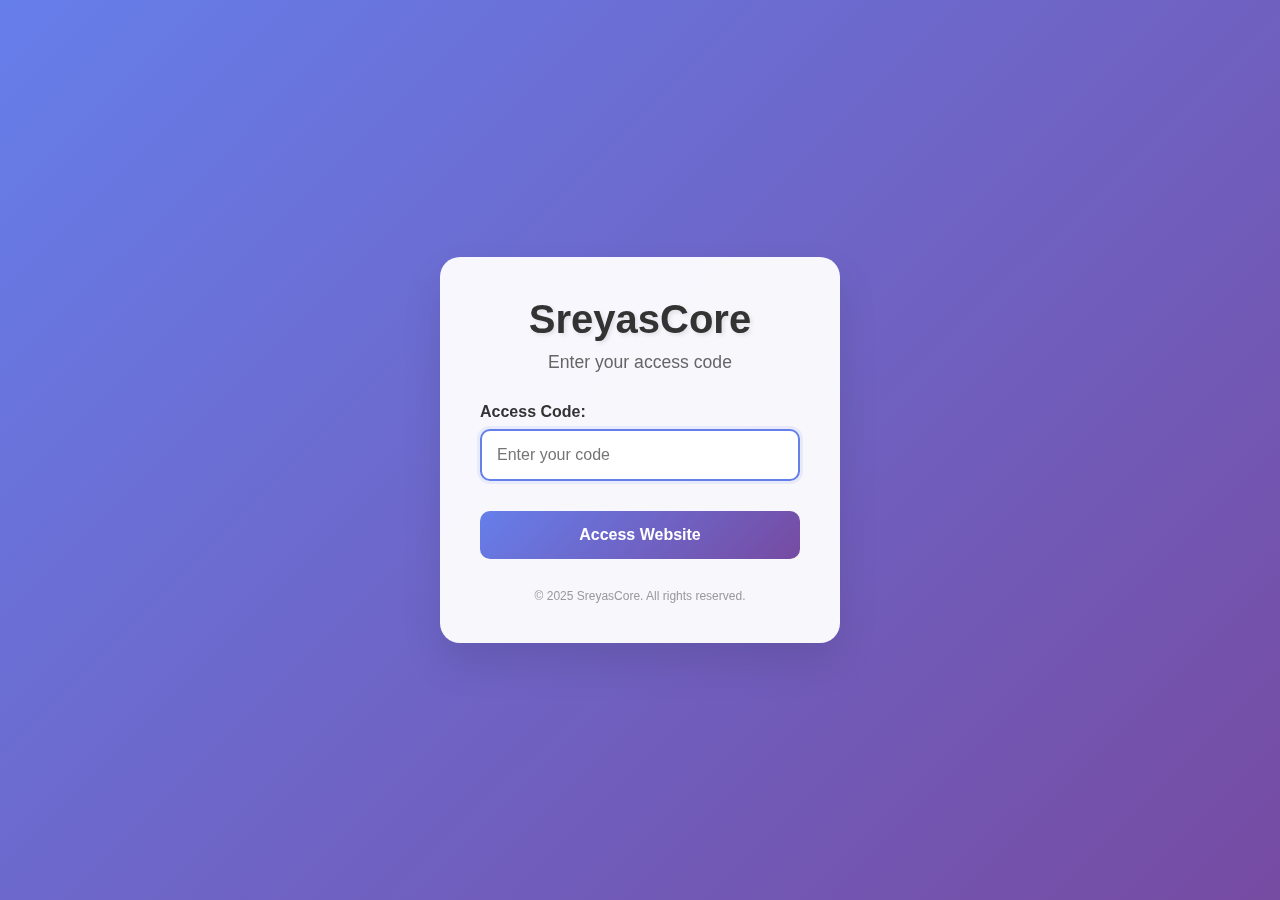
<file: index.html>
<!DOCTYPE html>
<html lang="en">
<head>
    <meta charset="UTF-8">
    <meta name="viewport" content="width=device-width, initial-scale=1.0">
    <title>SreyasCore - Advanced System Management & Automation</title>
    <meta name="description" content="SreyasBridge - A comprehensive PowerShell-based HTTP bridge system for Windows system management, automation, and remote control.">
    <meta name="keywords" content="PowerShell, Windows, automation, system management, HTTP bridge, remote control, SreyasBridge">
    <link rel="stylesheet" href="styles.css">
    <link href="https://cdnjs.cloudflare.com/ajax/libs/font-awesome/6.0.0/css/all.min.css" rel="stylesheet">
    <link href="https://fonts.googleapis.com/css2?family=Inter:wght@300;400;500;600;700&display=swap" rel="stylesheet">
</head>
<body>
    <!-- Navigation -->
    <nav class="navbar">
        <div class="nav-container">
            <div class="nav-logo">
                <i class="fas fa-bridge"></i>
                <span>SreyasCore</span>
            </div>
            <ul class="nav-menu">
                <li><a href="#home">Home</a></li>
                <li><a href="#features">Features</a></li>
                <li><a href="#download">Download</a></li>
                <li><a href="#docs">Documentation</a></li>
                <li><a href="#support">Support</a></li>
                <li><a href="#" id="logoutBtn" class="logout-btn"><i class="fas fa-sign-out-alt"></i> Logout</a></li>
            </ul>
            <div class="hamburger">
                <span></span>
                <span></span>
                <span></span>
            </div>
        </div>
    </nav>

    <!-- Hero Section -->
    <section id="home" class="hero">
        <div class="hero-container">
            <div class="hero-content">
                <h1 class="hero-title">
                    <span class="gradient-text">SreyasBridge</span>
                    <br>Advanced System Management & Automation
                </h1>
                <p class="hero-description">
                    A comprehensive PowerShell-based HTTP bridge system that provides remote control, 
                    system management, and automation capabilities for Windows systems.
                </p>
                <div class="hero-buttons">
                    <a href="#download" class="btn btn-primary">
                        <i class="fas fa-download"></i>
                        Download Now
                    </a>
                    <a href="#docs" class="btn btn-secondary">
                        <i class="fas fa-book"></i>
                        View Documentation
                    </a>
                </div>
                <div class="hero-stats">
                    <div class="stat">
                        <span class="stat-number">50+</span>
                        <span class="stat-label">Built-in Commands</span>
                    </div>
                    <div class="stat">
                        <span class="stat-number">Real-time</span>
                        <span class="stat-label">System Monitoring</span>
                    </div>
                    <div class="stat">
                        <span class="stat-number">Secure</span>
                        <span class="stat-label">HTTP API</span>
                    </div>
                </div>
            </div>
            <div class="hero-visual">
                <div class="code-window">
                    <div class="code-header">
                        <span class="code-dot red"></span>
                        <span class="code-dot yellow"></span>
                        <span class="code-dot green"></span>
                        <span class="code-title">SreyasBridge.ps1</span>
                    </div>
                    <div class="code-content">
                        <pre><code># Start SreyasBridge Services
Write-Host "Starting SreyasBridge..." -ForegroundColor Green

# HTTP Bridge on port 5290
Start-SreyasBridge -Port 5290

# Web Interface on port 8080  
Start-SreyasBridge-Web -Port 8080

# System is now accessible via:
# API: http://localhost:5290
# Web: http://localhost:8080</code></pre>
                    </div>
                </div>
            </div>
        </div>
    </section>

    <!-- Features Section -->
    <section id="features" class="features">
        <div class="container">
            <div class="section-header">
                <h2>Powerful Features</h2>
                <p>Everything you need for comprehensive Windows system management</p>
            </div>
            <div class="features-grid">
                <div class="feature-card">
                    <div class="feature-icon">
                        <i class="fas fa-server"></i>
                    </div>
                    <h3>HTTP API Bridge</h3>
                    <p>RESTful interface for remote system control with secure command execution</p>
                </div>
                <div class="feature-card">
                    <div class="feature-icon">
                        <i class="fas fa-tools"></i>
                    </div>
                    <h3>System Maintenance</h3>
                    <p>Automated cleanup, optimization, and troubleshooting with the powerful Fix-F system</p>
                </div>
                <div class="feature-card">
                    <div class="feature-icon">
                        <i class="fas fa-cogs"></i>
                    </div>
                    <h3>Process Management</h3>
                    <p>Start, stop, and monitor system processes with real-time status updates</p>
                </div>
                <div class="feature-card">
                    <div class="feature-icon">
                        <i class="fas fa-folder-open"></i>
                    </div>
                    <h3>File Operations</h3>
                    <p>List, copy, move, and delete files/directories with full path validation</p>
                </div>
                <div class="feature-card">
                    <div class="feature-icon">
                        <i class="fas fa-network-wired"></i>
                    </div>
                    <h3>Network Tools</h3>
                    <p>Ping, traceroute, DNS lookup, and port testing for network diagnostics</p>
                </div>
                <div class="feature-card">
                    <div class="feature-icon">
                        <i class="fas fa-gear"></i>
                    </div>
                    <h3>Service Control</h3>
                    <p>Manage Windows services with start, stop, restart, and status monitoring</p>
                </div>
                <div class="feature-card">
                    <div class="feature-icon">
                        <i class="fas fa-users"></i>
                    </div>
                    <h3>User Management</h3>
                    <p>System user information and session monitoring capabilities</p>
                </div>
                <div class="feature-card">
                    <div class="feature-icon">
                        <i class="fas fa-chart-line"></i>
                    </div>
                    <h3>Real-time Monitoring</h3>
                    <p>CPU, memory, and disk usage tracking with live updates</p>
                </div>
            </div>
        </div>
    </section>

    <!-- Download Section -->
    <section id="download" class="download">
        <div class="container">
            <div class="section-header">
                <h2>Download SreyasBridge</h2>
                <p>Get started with the most powerful Windows system management tool</p>
            </div>
            <div class="download-options">
                <div class="download-card">
                    <div class="download-header">
                        <i class="fas fa-rocket"></i>
                        <h3>Quick Start Package</h3>
                    </div>
                    <p>Everything you need to get SreyasBridge running in minutes</p>
                    <ul>
                        <li>Main bridge server</li>
                        <li>Web interface</li>
                        <li>Startup scripts</li>
                        <li>Quick start guide</li>
                    </ul>
                    <a href="downloads/SreyasBridge-QuickStart.zip" class="btn btn-primary">
                        <i class="fas fa-download"></i>
                        Download Quick Start
                    </a>
                </div>
                <div class="download-card featured">
                    <div class="download-badge">Recommended</div>
                    <div class="download-header">
                        <i class="fas fa-crown"></i>
                        <h3>Complete Package</h3>
                    </div>
                    <p>Full SreyasBridge suite with all tools and documentation</p>
                    <ul>
                        <li>All PowerShell scripts</li>
                        <li>Enhanced web interface</li>
                        <li>Command builder</li>
                        <li>System diagnostics</li>
                        <li>Complete documentation</li>
                        <li>Example templates</li>
                    </ul>
                    <a href="downloads/SreyasBridge-Complete.zip" class="btn btn-primary">
                        <i class="fas fa-download"></i>
                        Download Complete
                    </a>
                </div>
                <div class="download-card">
                    <div class="download-header">
                        <i class="fas fa-code"></i>
                        <h3>Source Code</h3>
                    </div>
                    <p>Full source code for developers and contributors</p>
                    <ul>
                        <li>PowerShell source files</li>
                        <li>Web interface code</li>
                        <li>Development documentation</li>
                        <li>Git repository access</li>
                    </ul>
                    <a href="https://github.com/sreyascore/sreyasbridge" class="btn btn-secondary">
                        <i class="fab fa-github"></i>
                        View on GitHub
                    </a>
                </div>
            </div>
        </div>
    </section>

    <!-- Documentation Section -->
    <section id="docs" class="documentation">
        <div class="container">
            <div class="section-header">
                <h2>Documentation</h2>
                <p>Comprehensive guides and references for SreyasBridge</p>
            </div>
            <div class="docs-grid">
                <div class="doc-card">
                    <i class="fas fa-play"></i>
                    <h3>Quick Start Guide</h3>
                    <p>Get SreyasBridge running in 3 simple steps</p>
                    <a href="docs/quick-start.html" class="doc-link">Read Guide →</a>
                </div>
                <div class="doc-card">
                    <i class="fas fa-book"></i>
                    <h3>User Manual</h3>
                    <p>Complete user guide with examples and best practices</p>
                    <a href="docs/user-manual.html" class="doc-link">Read Manual →</a>
                </div>
                <div class="doc-card">
                    <i class="fas fa-code"></i>
                    <h3>API Reference</h3>
                    <p>Complete API documentation with examples</p>
                    <a href="docs/api-reference.html" class="doc-link">View API →</a>
                </div>
                <div class="doc-card">
                    <i class="fas fa-tools"></i>
                    <h3>Custom Commands</h3>
                    <p>Learn how to extend SreyasBridge with custom functionality</p>
                    <a href="docs/custom-commands.html" class="doc-link">Learn More →</a>
                </div>
                <div class="doc-card">
                    <i class="fas fa-shield-alt"></i>
                    <h3>Security Guide</h3>
                    <p>Security best practices and configuration</p>
                    <a href="docs/security.html" class="doc-link">Security Info →</a>
                </div>
                <div class="doc-card">
                    <i class="fas fa-question-circle"></i>
                    <h3>Troubleshooting</h3>
                    <p>Common issues and solutions</p>
                    <a href="docs/troubleshooting.html" class="doc-link">Get Help →</a>
                </div>
            </div>
        </div>
    </section>

    <!-- Support Section -->
    <section id="support" class="support">
        <div class="container">
            <div class="section-header">
                <h2>Get Support</h2>
                <p>We're here to help you succeed with SreyasBridge</p>
            </div>
            <div class="support-options">
                <div class="support-card">
                    <i class="fas fa-book-open"></i>
                    <h3>Documentation</h3>
                    <p>Comprehensive guides and tutorials</p>
                    <a href="#docs" class="btn btn-outline">Browse Docs</a>
                </div>
                <div class="support-card">
                    <i class="fab fa-github"></i>
                    <h3>GitHub Issues</h3>
                    <p>Report bugs and request features</p>
                    <a href="https://github.com/sreyascore/sreyasbridge/issues" class="btn btn-outline">GitHub Issues</a>
                </div>
                <div class="support-card">
                    <i class="fas fa-discord"></i>
                    <h3>Community</h3>
                    <p>Join our Discord community</p>
                    <a href="https://discord.gg/sreyascore" class="btn btn-outline">Join Discord</a>
                </div>
                <div class="support-card">
                    <i class="fas fa-envelope"></i>
                    <h3>Email Support</h3>
                    <p>Direct support for complex issues</p>
                    <a href="mailto:support@sreyascore.net" class="btn btn-outline">Contact Us</a>
                </div>
            </div>
        </div>
    </section>

    <!-- Footer -->
    <footer class="footer">
        <div class="container">
            <div class="footer-content">
                <div class="footer-section">
                    <div class="footer-logo">
                        <i class="fas fa-bridge"></i>
                        <span>SreyasCore</span>
                    </div>
                    <p>Advanced system management and automation for Windows</p>
                    <div class="social-links">
                        <a href="https://github.com/sreyascore"><i class="fab fa-github"></i></a>
                        <a href="https://discord.gg/sreyascore"><i class="fab fa-discord"></i></a>
                        <a href="https://twitter.com/sreyascore"><i class="fab fa-twitter"></i></a>
                    </div>
                </div>
                <div class="footer-section">
                    <h4>Product</h4>
                    <ul>
                        <li><a href="#features">Features</a></li>
                        <li><a href="#download">Download</a></li>
                        <li><a href="#docs">Documentation</a></li>
                        <li><a href="https://github.com/sreyascore/sreyasbridge">Source Code</a></li>
                    </ul>
                </div>
                <div class="footer-section">
                    <h4>Support</h4>
                    <ul>
                        <li><a href="docs/quick-start.html">Quick Start</a></li>
                        <li><a href="docs/troubleshooting.html">Troubleshooting</a></li>
                        <li><a href="https://github.com/sreyascore/sreyasbridge/issues">Issues</a></li>
                        <li><a href="mailto:support@sreyascore.net">Contact</a></li>
                    </ul>
                </div>
                <div class="footer-section">
                    <h4>Company</h4>
                    <ul>
                        <li><a href="about.html">About</a></li>
                        <li><a href="privacy.html">Privacy Policy</a></li>
                        <li><a href="terms.html">Terms of Service</a></li>
                        <li><a href="https://github.com/sreyascore/sreyasbridge/blob/main/LICENSE">License</a></li>
                    </ul>
                </div>
            </div>
            <div class="footer-bottom">
                <p>&copy; 2024 SreyasCore. All rights reserved.</p>
            </div>
        </div>
    </footer>

    <script src="script.js"></script>
</body>
</html>
</file>
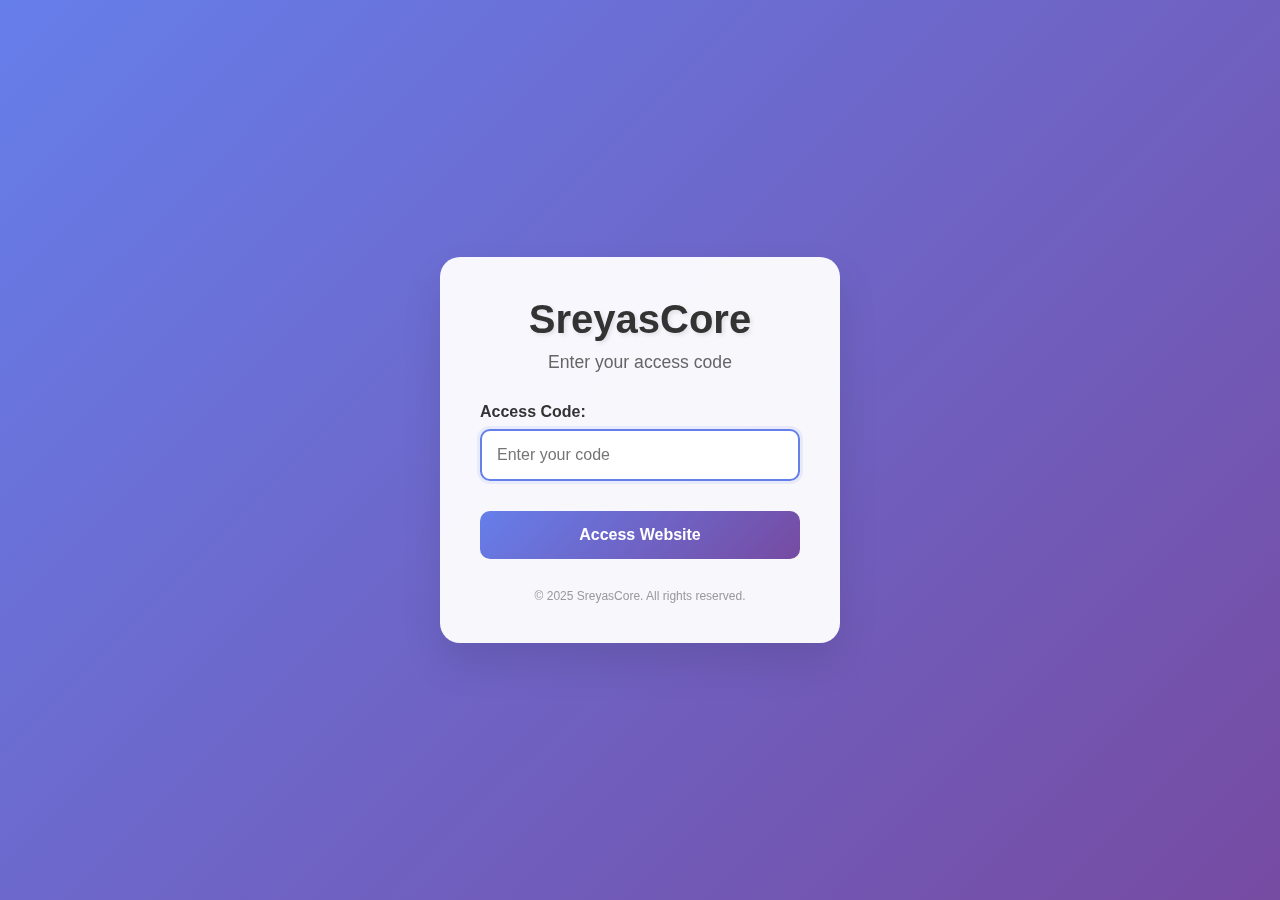
<file: login.html>
<!DOCTYPE html>
<html lang="en">
<head>
    <meta charset="UTF-8">
    <meta name="viewport" content="width=device-width, initial-scale=1.0">
    <title>SreyasCore - Login</title>
    <style>
        * {
            margin: 0;
            padding: 0;
            box-sizing: border-box;
        }

        body {
            font-family: 'Segoe UI', Tahoma, Geneva, Verdana, sans-serif;
            background: linear-gradient(135deg, #667eea 0%, #764ba2 100%);
            min-height: 100vh;
            display: flex;
            align-items: center;
            justify-content: center;
        }

        .login-container {
            background: rgba(255, 255, 255, 0.95);
            padding: 40px;
            border-radius: 20px;
            box-shadow: 0 20px 40px rgba(0, 0, 0, 0.1);
            backdrop-filter: blur(10px);
            width: 100%;
            max-width: 400px;
            text-align: center;
        }

        .logo {
            font-size: 2.5em;
            font-weight: bold;
            color: #333;
            margin-bottom: 10px;
            text-shadow: 2px 2px 4px rgba(0, 0, 0, 0.1);
        }

        .subtitle {
            color: #666;
            margin-bottom: 30px;
            font-size: 1.1em;
        }

        .form-group {
            margin-bottom: 20px;
            text-align: left;
        }

        label {
            display: block;
            margin-bottom: 8px;
            color: #333;
            font-weight: 600;
        }

        input[type="password"] {
            width: 100%;
            padding: 15px;
            border: 2px solid #e1e5e9;
            border-radius: 10px;
            font-size: 16px;
            transition: all 0.3s ease;
            background: #f8f9fa;
        }

        input[type="password"]:focus {
            outline: none;
            border-color: #667eea;
            background: white;
            box-shadow: 0 0 0 3px rgba(102, 126, 234, 0.1);
        }

        .login-btn {
            width: 100%;
            padding: 15px;
            background: linear-gradient(135deg, #667eea 0%, #764ba2 100%);
            color: white;
            border: none;
            border-radius: 10px;
            font-size: 16px;
            font-weight: 600;
            cursor: pointer;
            transition: all 0.3s ease;
            margin-top: 10px;
        }

        .login-btn:hover {
            transform: translateY(-2px);
            box-shadow: 0 10px 20px rgba(102, 126, 234, 0.3);
        }

        .login-btn:active {
            transform: translateY(0);
        }

        .error-message {
            color: #e74c3c;
            margin-top: 15px;
            font-size: 14px;
            display: none;
        }

        .success-message {
            color: #27ae60;
            margin-top: 15px;
            font-size: 14px;
            display: none;
        }

        .loading {
            display: none;
            margin-top: 15px;
        }

        .spinner {
            border: 3px solid #f3f3f3;
            border-top: 3px solid #667eea;
            border-radius: 50%;
            width: 20px;
            height: 20px;
            animation: spin 1s linear infinite;
            margin: 0 auto;
        }

        @keyframes spin {
            0% { transform: rotate(0deg); }
            100% { transform: rotate(360deg); }
        }

        .footer {
            margin-top: 30px;
            color: #999;
            font-size: 12px;
        }

        @media (max-width: 480px) {
            .login-container {
                margin: 20px;
                padding: 30px 20px;
            }
        }
    </style>
</head>
<body>
    <div class="login-container">
        <div class="logo">SreyasCore</div>
        <div class="subtitle">Enter your access code</div>
        
        <form id="loginForm">
            <div class="form-group">
                <label for="password">Access Code:</label>
                <input type="password" id="password" placeholder="Enter your code" required>
            </div>
            
            <button type="submit" class="login-btn">Access Website</button>
        </form>
        
        <div class="error-message" id="errorMessage">Invalid access code. Please try again.</div>
        <div class="success-message" id="successMessage">Access granted! Redirecting...</div>
        <div class="loading" id="loading">
            <div class="spinner"></div>
            <div style="margin-top: 10px;">Verifying...</div>
        </div>
        
        <div class="footer">
            © 2025 SreyasCore. All rights reserved.
        </div>
    </div>

    <script>
        document.getElementById('loginForm').addEventListener('submit', function(e) {
            e.preventDefault();
            
            const password = document.getElementById('password').value;
            const errorMessage = document.getElementById('errorMessage');
            const successMessage = document.getElementById('successMessage');
            const loading = document.getElementById('loading');
            
            // Hide previous messages
            errorMessage.style.display = 'none';
            successMessage.style.display = 'none';
            loading.style.display = 'none';
            
            // Check password
            if (password === '123456') {
                // Show success message
                successMessage.style.display = 'block';
                loading.style.display = 'block';
                
                // Store authentication in sessionStorage
                sessionStorage.setItem('sreyascore_authenticated', 'true');
                
                // Redirect to main website after a short delay
                setTimeout(() => {
                    window.location.href = 'index.html';
                }, 1500);
                
            } else {
                // Show error message
                errorMessage.style.display = 'block';
                document.getElementById('password').value = '';
                document.getElementById('password').focus();
            }
        });
        
        // Check if already authenticated
        if (sessionStorage.getItem('sreyascore_authenticated') === 'true') {
            window.location.href = 'index.html';
        }
        
        // Focus on password input when page loads
        document.getElementById('password').focus();
    </script>
</body>
</html>
</file>
<file: styles.css>
/* Reset and Base Styles */
* {
    margin: 0;
    padding: 0;
    box-sizing: border-box;
}

:root {
    --primary-color: #6366f1;
    --primary-dark: #4f46e5;
    --secondary-color: #8b5cf6;
    --accent-color: #06b6d4;
    --success-color: #10b981;
    --warning-color: #f59e0b;
    --error-color: #ef4444;
    --text-primary: #1f2937;
    --text-secondary: #6b7280;
    --text-light: #9ca3af;
    --bg-primary: #ffffff;
    --bg-secondary: #f9fafb;
    --bg-dark: #111827;
    --border-color: #e5e7eb;
    --shadow-sm: 0 1px 2px 0 rgb(0 0 0 / 0.05);
    --shadow-md: 0 4px 6px -1px rgb(0 0 0 / 0.1), 0 2px 4px -2px rgb(0 0 0 / 0.1);
    --shadow-lg: 0 10px 15px -3px rgb(0 0 0 / 0.1), 0 4px 6px -4px rgb(0 0 0 / 0.1);
    --shadow-xl: 0 20px 25px -5px rgb(0 0 0 / 0.1), 0 8px 10px -6px rgb(0 0 0 / 0.1);
}

body {
    font-family: 'Inter', -apple-system, BlinkMacSystemFont, 'Segoe UI', Roboto, sans-serif;
    line-height: 1.6;
    color: var(--text-primary);
    background-color: var(--bg-primary);
}

.container {
    max-width: 1200px;
    margin: 0 auto;
    padding: 0 1rem;
}

/* Typography */
h1, h2, h3, h4, h5, h6 {
    font-weight: 600;
    line-height: 1.2;
    margin-bottom: 1rem;
}

h1 { font-size: 3rem; }
h2 { font-size: 2.5rem; }
h3 { font-size: 1.875rem; }
h4 { font-size: 1.5rem; }

p {
    margin-bottom: 1rem;
    color: var(--text-secondary);
}

/* Buttons */
.btn {
    display: inline-flex;
    align-items: center;
    gap: 0.5rem;
    padding: 0.75rem 1.5rem;
    border-radius: 0.5rem;
    text-decoration: none;
    font-weight: 500;
    transition: all 0.2s ease;
    border: none;
    cursor: pointer;
    font-size: 1rem;
}

.btn-primary {
    background: linear-gradient(135deg, var(--primary-color), var(--secondary-color));
    color: white;
    box-shadow: var(--shadow-md);
}

.btn-primary:hover {
    transform: translateY(-2px);
    box-shadow: var(--shadow-lg);
}

.btn-secondary {
    background: var(--bg-secondary);
    color: var(--text-primary);
    border: 2px solid var(--border-color);
}

.btn-secondary:hover {
    background: var(--border-color);
    transform: translateY(-2px);
}

.btn-outline {
    background: transparent;
    color: var(--primary-color);
    border: 2px solid var(--primary-color);
}

.btn-outline:hover {
    background: var(--primary-color);
    color: white;
}

/* Navigation */
.navbar {
    position: fixed;
    top: 0;
    width: 100%;
    background: rgba(255, 255, 255, 0.95);
    backdrop-filter: blur(10px);
    border-bottom: 1px solid var(--border-color);
    z-index: 1000;
    transition: all 0.3s ease;
}

.nav-container {
    max-width: 1200px;
    margin: 0 auto;
    padding: 0 1rem;
    display: flex;
    justify-content: space-between;
    align-items: center;
    height: 4rem;
}

.nav-logo {
    display: flex;
    align-items: center;
    gap: 0.5rem;
    font-size: 1.5rem;
    font-weight: 700;
    color: var(--primary-color);
}

.nav-logo i {
    font-size: 2rem;
}

.nav-menu {
    display: flex;
    list-style: none;
    gap: 2rem;
}

.nav-menu a {
    text-decoration: none;
    color: var(--text-primary);
    font-weight: 500;
    transition: color 0.2s ease;
}

.nav-menu a:hover {
    color: var(--primary-color);
}

.hamburger {
    display: none;
    flex-direction: column;
    gap: 4px;
    cursor: pointer;
}

.hamburger span {
    width: 25px;
    height: 3px;
    background: var(--text-primary);
    transition: all 0.3s ease;
}

/* Hero Section */
.hero {
    padding: 8rem 0 4rem;
    background: linear-gradient(135deg, #f8fafc 0%, #e2e8f0 100%);
    min-height: 100vh;
    display: flex;
    align-items: center;
}

.hero-container {
    max-width: 1200px;
    margin: 0 auto;
    padding: 0 1rem;
    display: grid;
    grid-template-columns: 1fr 1fr;
    gap: 4rem;
    align-items: center;
}

.hero-title {
    font-size: 3.5rem;
    margin-bottom: 1.5rem;
    line-height: 1.1;
}

.gradient-text {
    background: linear-gradient(135deg, var(--primary-color), var(--secondary-color));
    -webkit-background-clip: text;
    -webkit-text-fill-color: transparent;
    background-clip: text;
}

.hero-description {
    font-size: 1.25rem;
    margin-bottom: 2rem;
    color: var(--text-secondary);
}

.hero-buttons {
    display: flex;
    gap: 1rem;
    margin-bottom: 3rem;
}

.hero-stats {
    display: flex;
    gap: 2rem;
}

.stat {
    text-align: center;
}

.stat-number {
    display: block;
    font-size: 1.5rem;
    font-weight: 700;
    color: var(--primary-color);
}

.stat-label {
    font-size: 0.875rem;
    color: var(--text-light);
}

.hero-visual {
    display: flex;
    justify-content: center;
    align-items: center;
}

.code-window {
    background: var(--bg-dark);
    border-radius: 1rem;
    overflow: hidden;
    box-shadow: var(--shadow-xl);
    width: 100%;
    max-width: 500px;
}

.code-header {
    background: #374151;
    padding: 1rem;
    display: flex;
    align-items: center;
    gap: 0.5rem;
}

.code-dot {
    width: 12px;
    height: 12px;
    border-radius: 50%;
}

.code-dot.red { background: #ef4444; }
.code-dot.yellow { background: #f59e0b; }
.code-dot.green { background: #10b981; }

.code-title {
    color: #d1d5db;
    font-size: 0.875rem;
    margin-left: 1rem;
}

.code-content {
    padding: 1.5rem;
}

.code-content pre {
    margin: 0;
    color: #e5e7eb;
    font-family: 'Consolas', 'Monaco', 'Courier New', monospace;
    font-size: 0.875rem;
    line-height: 1.5;
}

/* Section Headers */
.section-header {
    text-align: center;
    margin-bottom: 4rem;
}

.section-header h2 {
    margin-bottom: 1rem;
}

.section-header p {
    font-size: 1.125rem;
    max-width: 600px;
    margin: 0 auto;
}

/* Features Section */
.features {
    padding: 6rem 0;
    background: var(--bg-primary);
}

.features-grid {
    display: grid;
    grid-template-columns: repeat(auto-fit, minmax(300px, 1fr));
    gap: 2rem;
}

.feature-card {
    background: var(--bg-primary);
    padding: 2rem;
    border-radius: 1rem;
    border: 1px solid var(--border-color);
    text-align: center;
    transition: all 0.3s ease;
}

.feature-card:hover {
    transform: translateY(-4px);
    box-shadow: var(--shadow-lg);
    border-color: var(--primary-color);
}

.feature-icon {
    width: 4rem;
    height: 4rem;
    background: linear-gradient(135deg, var(--primary-color), var(--secondary-color));
    border-radius: 1rem;
    display: flex;
    align-items: center;
    justify-content: center;
    margin: 0 auto 1.5rem;
}

.feature-icon i {
    font-size: 1.5rem;
    color: white;
}

.feature-card h3 {
    margin-bottom: 1rem;
    color: var(--text-primary);
}

.feature-card p {
    color: var(--text-secondary);
    line-height: 1.6;
}

/* Download Section */
.download {
    padding: 6rem 0;
    background: var(--bg-secondary);
}

.download-options {
    display: grid;
    grid-template-columns: repeat(auto-fit, minmax(350px, 1fr));
    gap: 2rem;
}

.download-card {
    background: var(--bg-primary);
    padding: 2rem;
    border-radius: 1rem;
    border: 1px solid var(--border-color);
    position: relative;
    transition: all 0.3s ease;
}

.download-card:hover {
    transform: translateY(-4px);
    box-shadow: var(--shadow-lg);
}

.download-card.featured {
    border-color: var(--primary-color);
    box-shadow: var(--shadow-md);
}

.download-badge {
    position: absolute;
    top: -12px;
    right: 2rem;
    background: linear-gradient(135deg, var(--primary-color), var(--secondary-color));
    color: white;
    padding: 0.25rem 1rem;
    border-radius: 1rem;
    font-size: 0.875rem;
    font-weight: 500;
}

.download-header {
    display: flex;
    align-items: center;
    gap: 1rem;
    margin-bottom: 1rem;
}

.download-header i {
    font-size: 2rem;
    color: var(--primary-color);
}

.download-header h3 {
    margin: 0;
}

.download-card p {
    margin-bottom: 1.5rem;
    color: var(--text-secondary);
}

.download-card ul {
    list-style: none;
    margin-bottom: 2rem;
}

.download-card li {
    padding: 0.5rem 0;
    color: var(--text-secondary);
    position: relative;
    padding-left: 1.5rem;
}

.download-card li::before {
    content: "✓";
    position: absolute;
    left: 0;
    color: var(--success-color);
    font-weight: bold;
}

/* Documentation Section */
.documentation {
    padding: 6rem 0;
    background: var(--bg-primary);
}

.docs-grid {
    display: grid;
    grid-template-columns: repeat(auto-fit, minmax(300px, 1fr));
    gap: 2rem;
}

.doc-card {
    background: var(--bg-primary);
    padding: 2rem;
    border-radius: 1rem;
    border: 1px solid var(--border-color);
    text-align: center;
    transition: all 0.3s ease;
}

.doc-card:hover {
    transform: translateY(-4px);
    box-shadow: var(--shadow-lg);
    border-color: var(--primary-color);
}

.doc-card i {
    font-size: 2.5rem;
    color: var(--primary-color);
    margin-bottom: 1rem;
}

.doc-card h3 {
    margin-bottom: 1rem;
    color: var(--text-primary);
}

.doc-card p {
    margin-bottom: 1.5rem;
    color: var(--text-secondary);
}

.doc-link {
    color: var(--primary-color);
    text-decoration: none;
    font-weight: 500;
    transition: color 0.2s ease;
}

.doc-link:hover {
    color: var(--primary-dark);
}

/* Support Section */
.support {
    padding: 6rem 0;
    background: var(--bg-secondary);
}

.support-options {
    display: grid;
    grid-template-columns: repeat(auto-fit, minmax(250px, 1fr));
    gap: 2rem;
}

.support-card {
    background: var(--bg-primary);
    padding: 2rem;
    border-radius: 1rem;
    border: 1px solid var(--border-color);
    text-align: center;
    transition: all 0.3s ease;
}

.support-card:hover {
    transform: translateY(-4px);
    box-shadow: var(--shadow-lg);
}

.support-card i {
    font-size: 2.5rem;
    color: var(--primary-color);
    margin-bottom: 1rem;
}

.support-card h3 {
    margin-bottom: 1rem;
    color: var(--text-primary);
}

.support-card p {
    margin-bottom: 1.5rem;
    color: var(--text-secondary);
}

/* Footer */
.footer {
    background: var(--bg-dark);
    color: white;
    padding: 4rem 0 2rem;
}

.footer-content {
    display: grid;
    grid-template-columns: repeat(auto-fit, minmax(250px, 1fr));
    gap: 2rem;
    margin-bottom: 2rem;
}

.footer-logo {
    display: flex;
    align-items: center;
    gap: 0.5rem;
    font-size: 1.5rem;
    font-weight: 700;
    color: var(--primary-color);
    margin-bottom: 1rem;
}

.footer-logo i {
    font-size: 2rem;
}

.footer-section p {
    color: #d1d5db;
    margin-bottom: 1.5rem;
}

.footer-section h4 {
    color: white;
    margin-bottom: 1rem;
}

.footer-section ul {
    list-style: none;
}

.footer-section li {
    margin-bottom: 0.5rem;
}

.footer-section a {
    color: #d1d5db;
    text-decoration: none;
    transition: color 0.2s ease;
}

.footer-section a:hover {
    color: var(--primary-color);
}

.social-links {
    display: flex;
    gap: 1rem;
}

.social-links a {
    width: 2.5rem;
    height: 2.5rem;
    background: #374151;
    border-radius: 0.5rem;
    display: flex;
    align-items: center;
    justify-content: center;
    transition: all 0.2s ease;
}

.social-links a:hover {
    background: var(--primary-color);
    transform: translateY(-2px);
}

.footer-bottom {
    border-top: 1px solid #374151;
    padding-top: 2rem;
    text-align: center;
    color: #9ca3af;
}

/* Responsive Design */
@media (max-width: 768px) {
    .hamburger {
        display: flex;
    }
    
    .nav-menu {
        display: none;
    }
    
    .hero-container {
        grid-template-columns: 1fr;
        text-align: center;
        gap: 2rem;
    }
    
    .hero-title {
        font-size: 2.5rem;
    }
    
    .hero-buttons {
        flex-direction: column;
        align-items: center;
    }
    
    .hero-stats {
        justify-content: center;
    }
    
    .features-grid,
    .download-options,
    .docs-grid,
    .support-options {
        grid-template-columns: 1fr;
    }
    
    .download-card {
        max-width: 400px;
        margin: 0 auto;
    }
}

@media (max-width: 480px) {
    .container {
        padding: 0 0.5rem;
    }
    
    .hero {
        padding: 6rem 0 2rem;
    }
    
    .hero-title {
        font-size: 2rem;
    }
    
    .section-header h2 {
        font-size: 2rem;
    }
}

/* Logout Button Styles */
.logout-btn {
    background: linear-gradient(135deg, #e74c3c 0%, #c0392b 100%);
    color: white !important;
    padding: 8px 16px !important;
    border-radius: 20px;
    transition: all 0.3s ease;
}

.logout-btn:hover {
    background: linear-gradient(135deg, #c0392b 0%, #a93226 100%);
    transform: translateY(-2px);
    box-shadow: 0 5px 15px rgba(231, 76, 60, 0.3);
}
</file>
